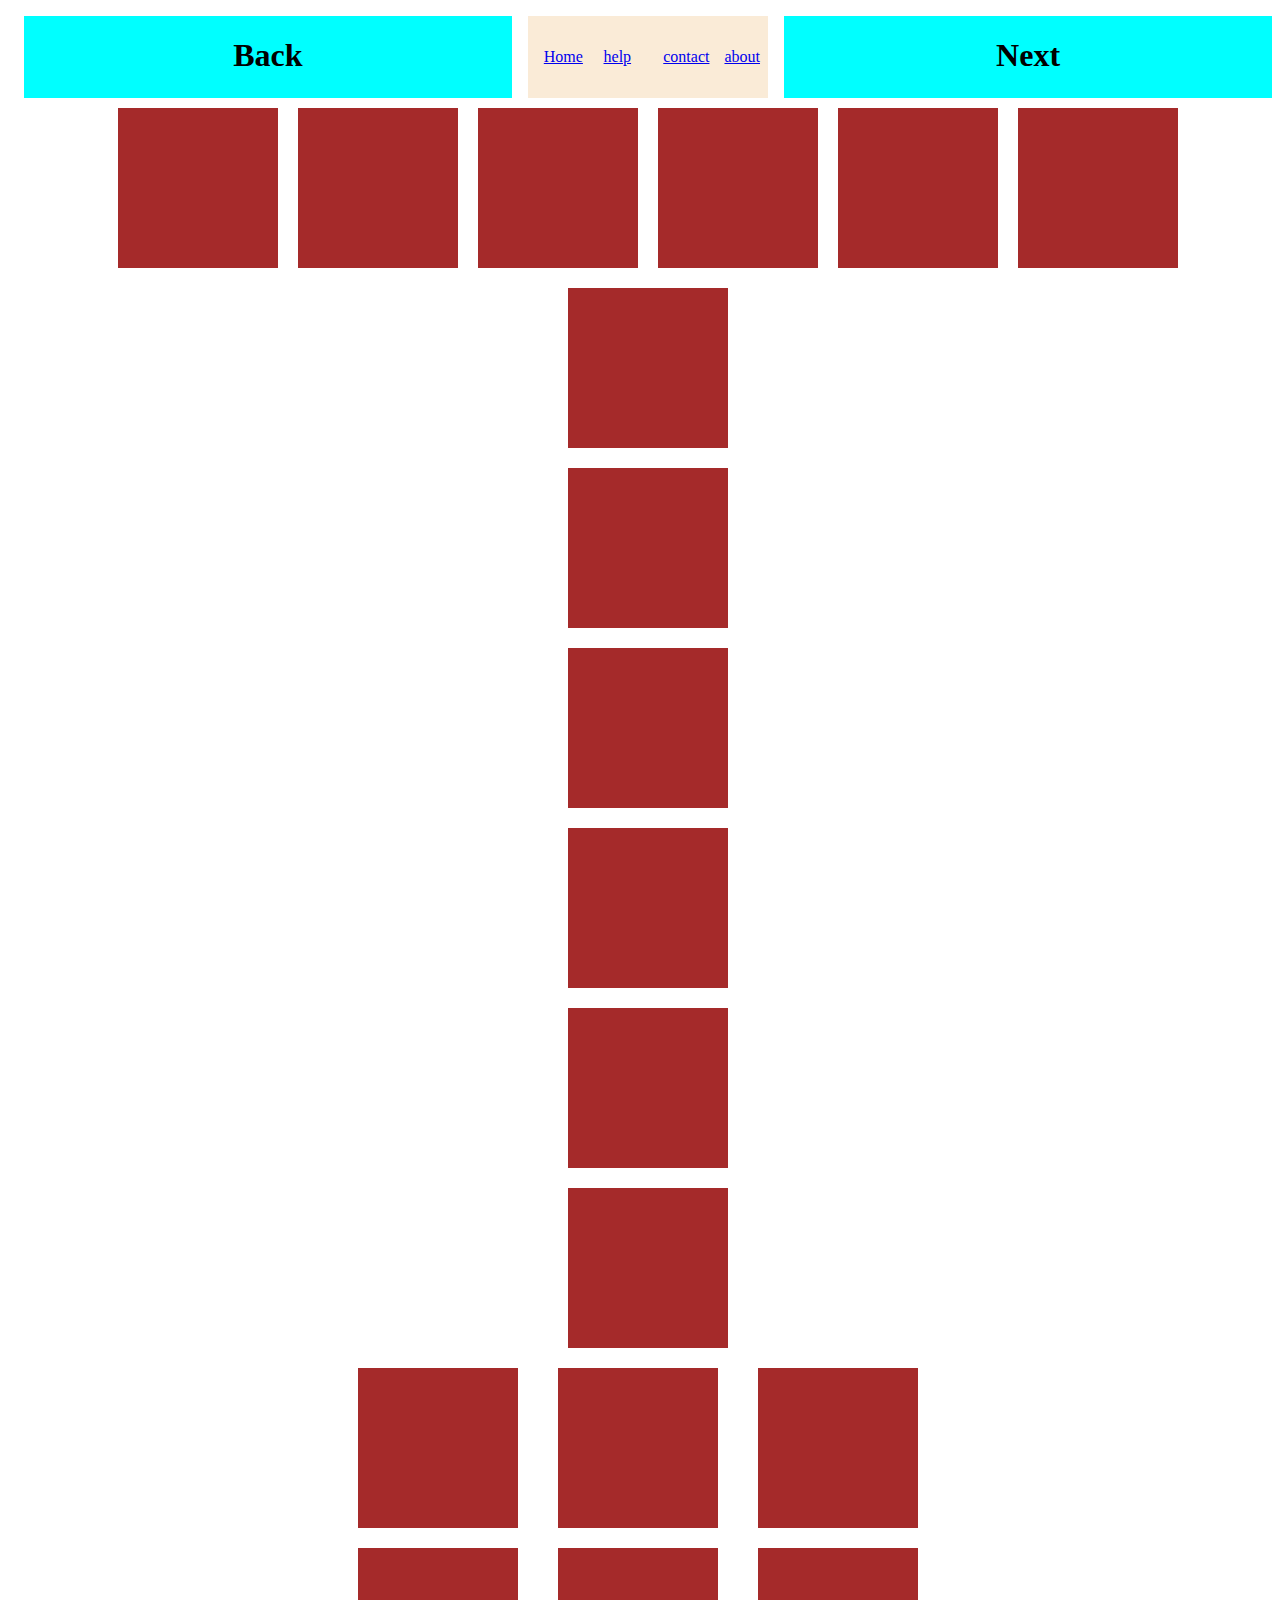
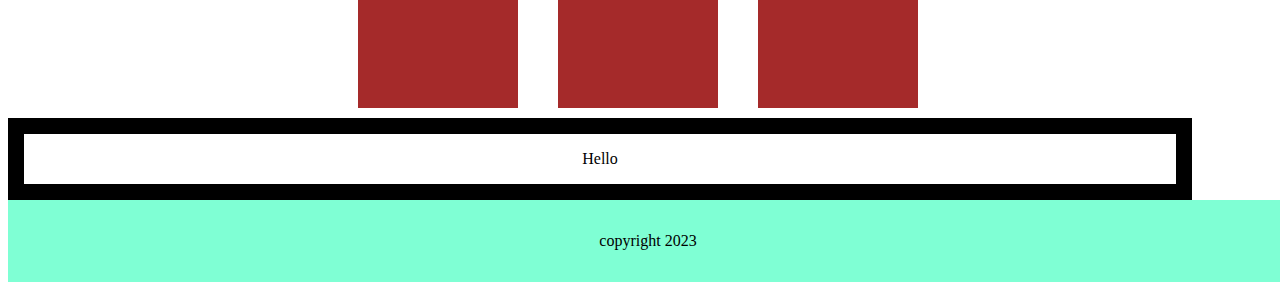
<file: Display css/index.html>
<!DOCTYPE html>
<html lang="en">
<head>
    <meta charset="UTF-8">
    <meta name="viewport" content="width=device-width, initial-scale=1.0">
    <title>My Page</title>
    <style>
        body {

            margin-top: 1rem;
            width: 100%;
            height: auto;
        }
        .container {
            background-color: aqua;
            margin: 1rem,1rem,1rem,1rem;
            margin-left: 1rem;
            margin-right: 1rem;
            width: 100%;
            text-align: center;
            
        }
        .main {
            display: flex;
            flex-direction: row;
            width: 100%;
        }
        .list {
            display: flex; 
            list-style: none; 
            padding: 1rem 1rem; 
            width: 100%;
        }
        .list li {
            margin-right: 15px; 
            width: 100%;
        }
        .foot{
            text-align: center;
            padding: 2rem;
            background-color: aquamarine;
            
        }
        .cl{
            background-color: brown;
            height: 10rem;
            width: 10rem;
            margin: 10px;
        }
        .cl0{
            align-items: center;
            justify-content: center;
            width: 100%;
            display: flex;
            flex-direction: row;
        }
        .cc{
            background-color: brown;
            height: 10rem;
            width: 10rem;
            margin: 10px;
        }
        .cl1{
            align-items: center;
            justify-content: center;
            width: 100%;
            display: flex;
            flex-direction: column;
        }
        .cd{
            background-color: brown;
            height: 10rem;
            width: 10rem;
            margin: 10px;
        }
        .cd0{
            align-items: center;
            justify-content: center;
            width: 100%;
            display: grid;
            grid-template-columns: repeat(3,200px);
        }
        .flex {
            width: 90%;
            height: auto;
            border: 1rem solid;
            justify-content: center;
            align-items: center;
            text-align: center;
        }

    </style>
</head>
<body>
<header>
    <div class="main">
        <div class="container"><h1>Back</h1></div>
        <nav style="background-color: antiquewhite;">
            <ul class="list">
                <li><a href="#">Home</a></li>
                <li><a href="#">help</a></li>
                <li><a href="#">contact</a></li>
                <li><a href="#">about</a></li>
            </ul>   
        </nav>
        <div class="container"><h1>Next</h1></div>  
    </div>
</header>
<body>
    <div class="cl0">
    <div class="cl 1"></div>
    <div class="cl 2"></div>
    <div class="cl 3"></div>
    <div class="cl 4"></div>
    <div class="cl 5"></div>
    <div class="cl 6"></div>
</div>
<div class="cl1">
    <div class="cc 1"></div>
    <div class="cc 2"></div>
    <div class="cc 3"></div>
    <div class="cc 4"></div>
    <div class="cc 5"></div>
    <div class="cc 6"></div>
</div>
<div class="cd0">
    <div class="cd 1"></div>
    <div class="cd 2"></div>
    <div class="cd 3"></div>
    <div class="cd 4"></div>
    <div class="cd 5"></div>
    <div class="cd 6"></div>
</div>
<div class="flex">
    <p>Hello</p>
</div>
</body>
<footer>
    <div class="foot">copyright 2023</div>
</footer>
</body>
</html>
</file>
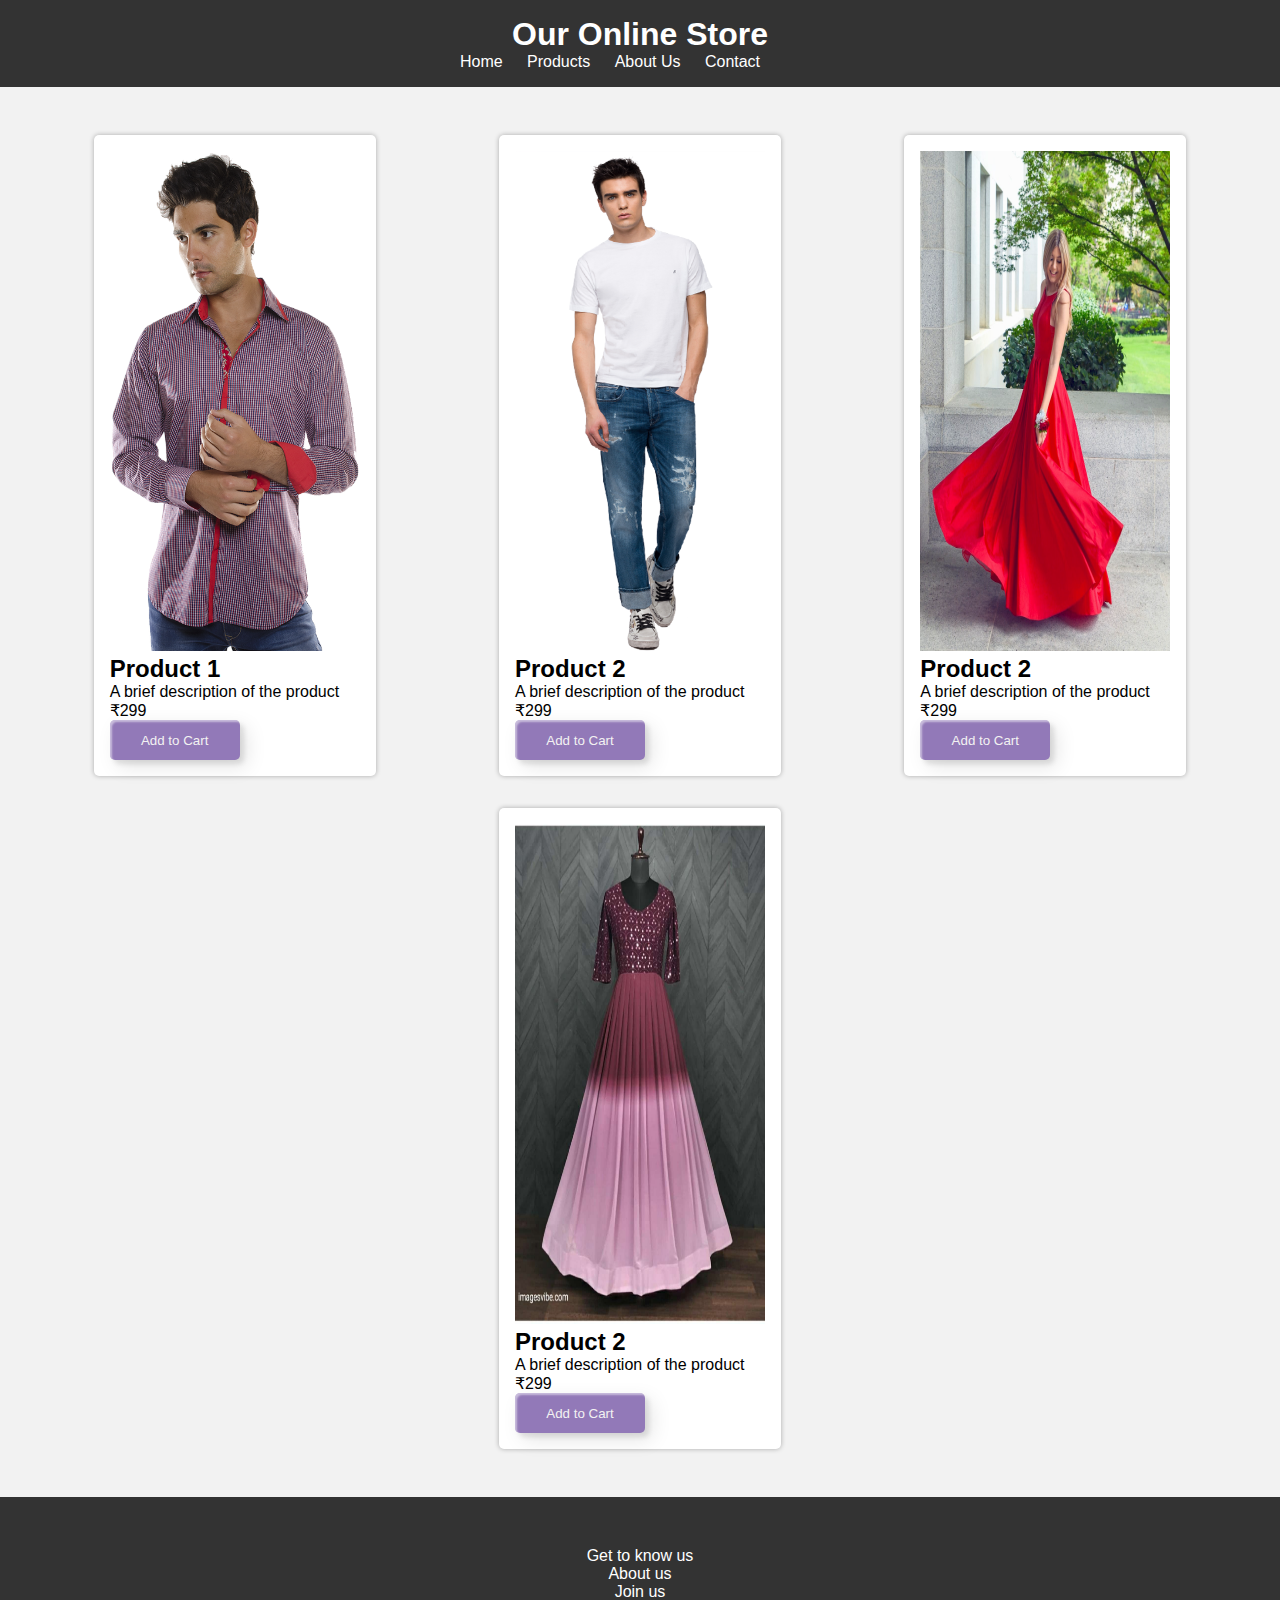
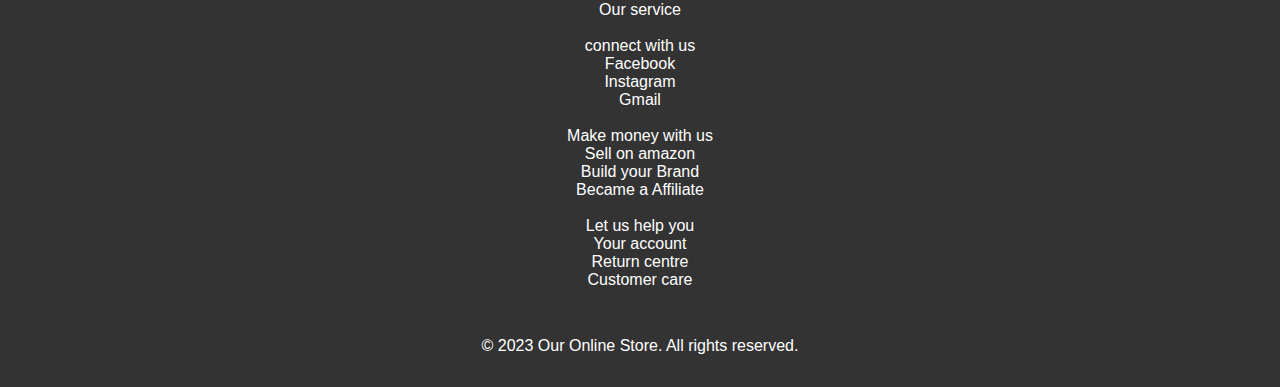
<file: shopping page/index.html>
<!DOCTYPE html>
<html>
<head>
    <title>Online Shopping</title>
    <link rel="stylesheet" href="index.css">
</head>
<body>
    <header>
        <h1>Our Online Store</h1>
        <nav class="a">
            <ul class="a">
                <li class="a"><a href="#">Home</a></li>
                <li class="a"><a href="#">Products</a></li>
                <li class="a"><a href="#">About Us</a></li>
                <li class="a"><a href="#">Contact</a></li>
            </ul>
        </nav>
    </header>
    
    <section class="products">
        <div class="product">
            <img src="img.png" width="250px" height="500px" alt="Product 1">
            <h2>Product 1</h2>
            <p>A brief description of the product</p>
            <p>₹299</p>
            <a href="cart.html" class="add-to-cart">
            <button class="button custom">Add to Cart</button></a>
        </div>
        
        <div class="product">
            <img src="img3.png" width="250px" height="500px" alt="Product 2">
            <h2>Product 2</h2>
            <p>A brief description of the product</p>
            <p>₹299</p>
            <a href="cart.html" class="add-to-cart">
            <button class="button custom">Add to Cart</button></a>
        </div>

        <div class="product">
            <img src="img2.jpg" width="250px" height="500px" alt="Product 2">
            <h2>Product 2</h2>
            <p>A brief description of the product</p>
            <p>₹299</p>
            <a href="cart.html" class="add-to-cart">
            <button class="button custom">Add to Cart</button></a>
        </div>

        <div class="product">
            <img src="img1.jpg" width="250px" height="500px" alt="Product 2">
            <h2>Product 2</h2>
            <p>A brief description of the product</p>
            <p>₹299</p>
            <a href="cart.html" class="add-to-cart">
            <button class="button custom">Add to Cart</button></a>
        </div>
        

    </section>
    
    <footer>
        <div class="columns">
        <nav>
            <ul class="col1">
                <li><a href="#">Get to know us</a></li>
                <li><a href="#">About us</a></li>
                <li><a href="#">Join us</a></li>
                <li><a href="#">Our service</a></li>
            </ul>
            <ul class="col2">
                <li><a href="#">connect with us</a></li>
                <li><a href="#">Facebook</a></li>
                <li><a href="#">Instagram</a></li>
                <li><a href="#">Gmail</a></li>
            </ul>
            <ul class="col3">
                <li><a href="#">Make money with us</a></li>
                <li><a href="#">Sell on amazon</a></li>
                <li><a href="#">Build your Brand</a></li>
                <li><a href="#">Became a Affiliate</a></li>
            </ul>
            <ul class="col4">
                <li><a href="#">Let us help you</a></li>
                <li><a href="#">Your account</a></li>
                <li><a href="#">Return centre</a></li>
                <li><a href="#">Customer care</a></li>
            </ul>
        </nav></div>
        <p class="rights">&copy; 2023 Our Online Store. All rights reserved.</p>
    </footer>
</body>
</html>
</file>
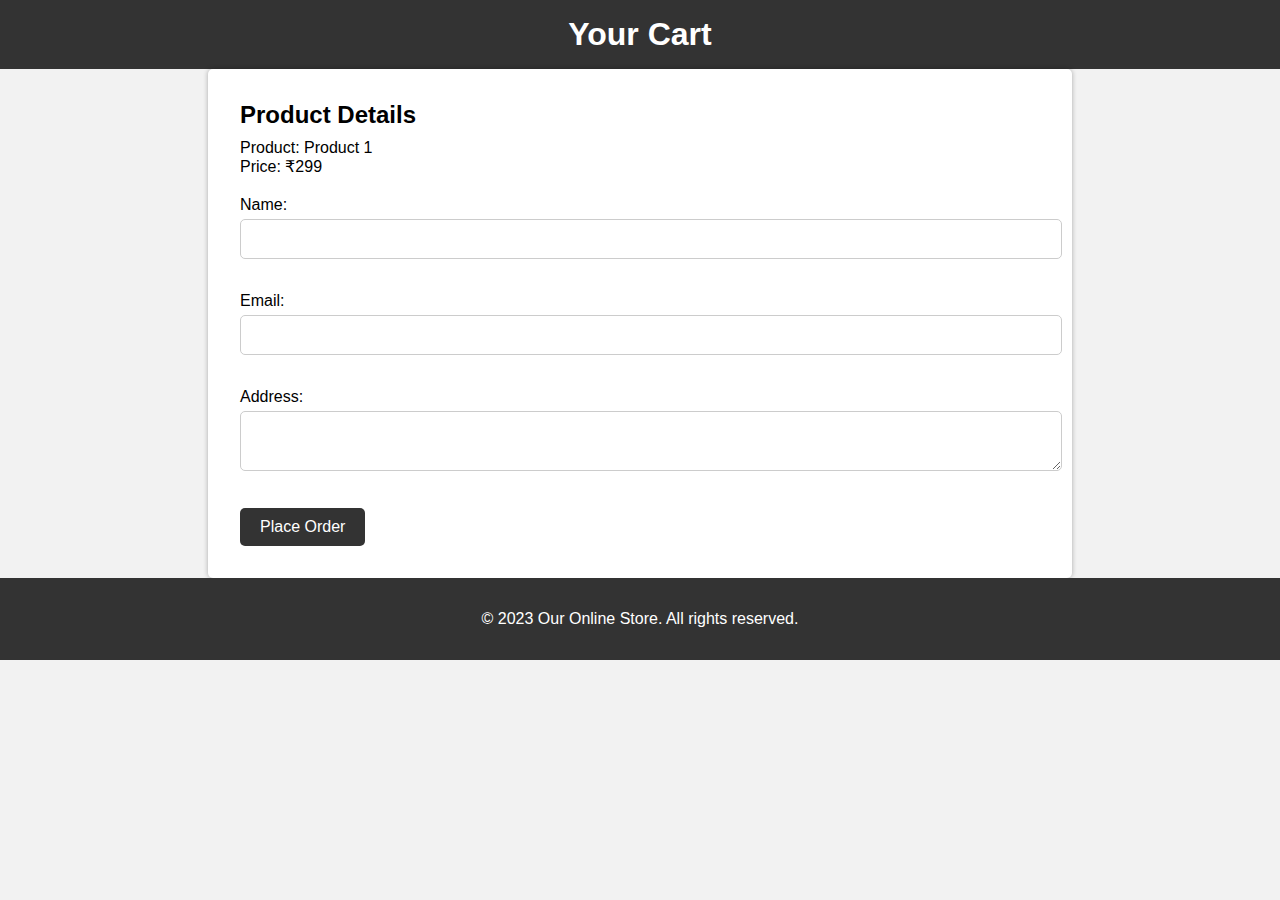
<file: shopping page/cart.html>
<!DOCTYPE html>
<html>
<head>
    <title>Cart - Our Online Store</title>
    <link rel="stylesheet" href="cart.css"> <!-- Add your cart-specific CSS file if needed -->
</head>
<body>
    <header>
        <h1>Your Cart</h1>
    </header>

    <section class="cart-details">
        <h2>Product Details</h2>
        <p>Product: Product 1</p>
        <p>Price: ₹299</p>

        <!-- Add user details form here -->
        <form action="order-confirmation.html" method="post">
            <label for="name">Name:</label>
            <input type="text" id="name" name="name" required><br><br>

            <label for="email">Email:</label>
            <input type="email" id="email" name="email" required><br><br>

            <label for="address">Address:</label>
            <textarea id="address" name="address" required></textarea><br><br>

            <button type="submit">Place Order</button>
        </form>
    </section>

    <footer>
        <p>&copy; 2023 Our Online Store. All rights reserved.</p>
    </footer>
</body>
</html>
</file>
<file: shopping page/index.css>
/* Reset some default styles */
body, h1, h2, h3, p, ul, li {
    margin: 0;
    padding: 0;
}

/* Basic styles */
body {
    font-family: Arial, sans-serif;
    background-color: #f2f2f2;
}

header {
    background-color: #333;
    color: #fff;
    text-align: center;
    padding: 1em 0;
}

nav ul {
    list-style: none;
    text-align: center; /* Center the list items */
}

.a {
    margin-right: 20px;
    display: inline;
}

nav ul li a {
    color: #fff;
    text-decoration: none;
}

.products {
    display: flex;
    flex-wrap: wrap;
    justify-content: space-around;
    padding: 2em;
}

.product {
    background-color: #fff;
    padding: 1em;
    margin: 1em;
    border-radius: 5px;
    box-shadow: 0px 0px 5px rgba(0, 0, 0, 0.3);
    max-width: 300px;
}

.product img {
    max-width: 100%;
}

button{
        width: 130px;
        height: 40px;
        color: #fff;
        border-radius: 5px;
        padding: 10px 25px;
        font-family: 'Lato', sans-serif;
        font-weight: 500;
        background: transparent;
        cursor: pointer;
        transition: all 0.3s ease;
        position: relative;
        display: inline-block;
         box-shadow:inset 2px 2px 2px 0px rgba(255,255,255,.5),
         7px 7px 20px 0px rgba(0,0,0,.1),
         4px 4px 5px 0px rgba(0,0,0,.1);
        outline: none;
      }

      .custom {
        background: rgb(146, 121, 184);
        color: #f2f2f2;
        border: none;
        
      }
      .custom:before {
        height: 0%;
        width: 2px;
      }
      .custom:hover {
        box-shadow:  4px 4px 6px 0 rgba(255,255,255,.5),
                    -4px -4px 6px 0 rgba(116, 125, 136, .5), 
          inset -4px -4px 6px 0 rgba(255,255,255,.2),
          inset 4px 4px 6px 0 rgba(0, 0, 0, .4);
      }

footer {
    background-color: #333;
    color: #fff;
    padding: 2em 0;
    text-align: center;
    display:flex;
    flex-direction: column;
    align-items: center;
}

.col1, .col2, .col3, .col4{
    margin: 10px;
    display: inline;
}
.rights{
    margin-top: 30px;
}
</file>
<file: shopping page/cart.css>
/* Reset some default styles */
body, h1, h2, h3, p, ul, li {
    margin: 0;
    padding: 0;
}

/* Basic styles */
body {
    font-family: Arial, sans-serif;
    background-color: #f2f2f2;
}

header {
    background-color: #333;
    color: #fff;
    text-align: center;
    padding: 1em 0;
}

.cart-details {
    max-width: 800px;
    margin: 0 auto;
    padding: 2em;
    background-color: #fff;
    border-radius: 5px;
    box-shadow: 0px 0px 5px rgba(0, 0, 0, 0.3);
}

.cart-details h2 {
    margin-bottom: 10px;
}

.cart-details form {
    margin-top: 20px;
}

.cart-details label {
    display: block;
    margin-bottom: 5px;
}

.cart-details input[type="text"],
.cart-details input[type="email"],
.cart-details textarea {
    width: 100%;
    padding: 10px;
    margin-bottom: 15px;
    border: 1px solid #ccc;
    border-radius: 5px;
    font-size: 16px;
}

.cart-details button {
    background-color: #333;
    color: #fff;
    border: none;
    border-radius: 5px;
    padding: 10px 20px;
    font-size: 16px;
    cursor: pointer;
}

footer {
    background-color: #333;
    color: #fff;
    padding: 2em 0;
    text-align: center;
}

/* ... add more styles as needed ... */
</file>
